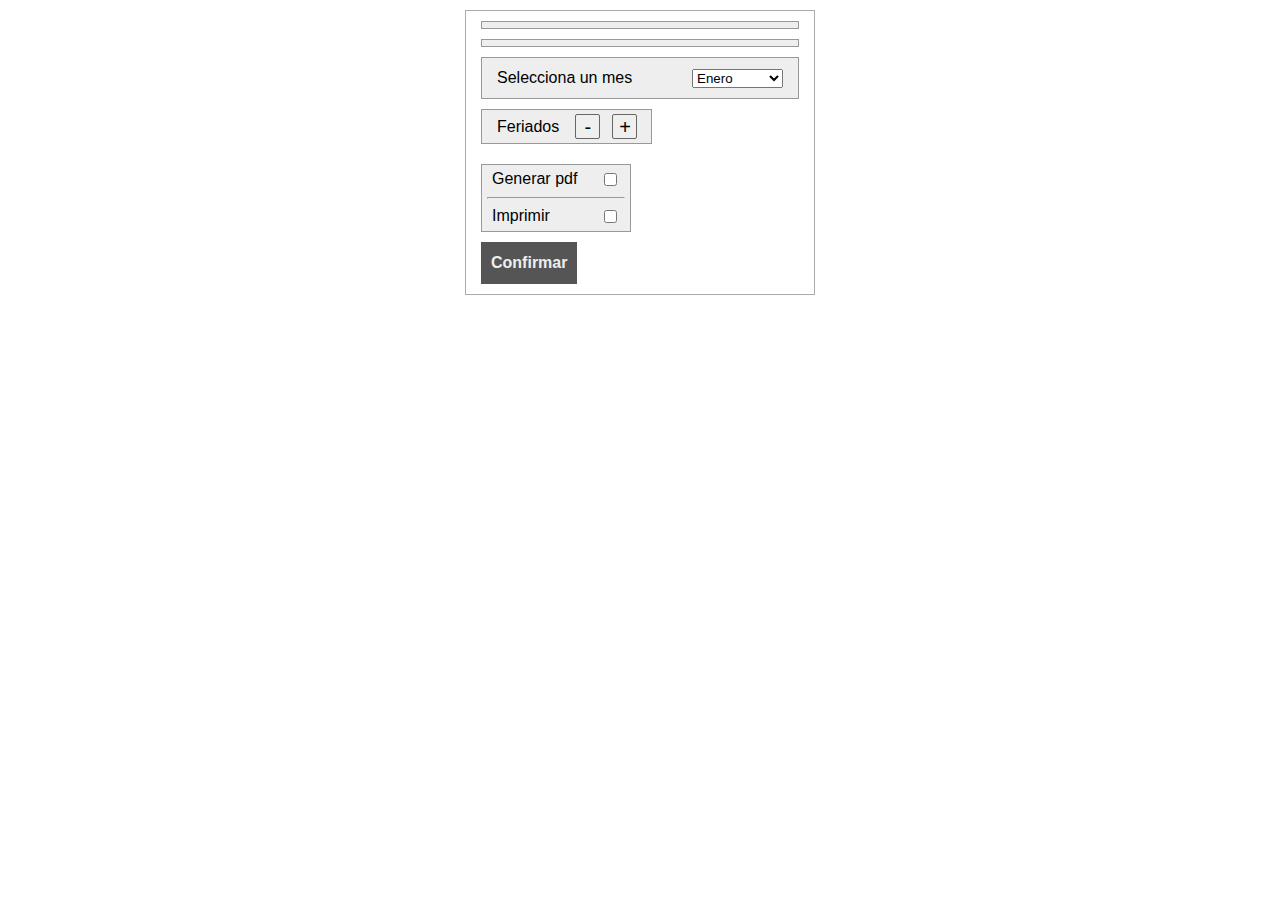
<file: src/actividad.html>
<!DOCTYPE html>
<html lang="en">
<head>
    <meta charset="UTF-8">
    <meta name="viewport" content="width=device-width, initial-scale=1.0">
    <link rel="stylesheet" href="styleactividad.css">
    <title>Completar datos</title>
</head>
<body>
    <div class="container">
        <div class="texto nombre"></div>
        <div class="texto actividad"></div>
        <div class="mes">
            <label for="mes">Selecciona un mes</label>
            <select id="mes" name="mes">
                <option value="1">Enero</option>
                <option value="2">Febrero</option>
                <option value="3">Marzo</option>
                <option value="4">Abril</option>
                <option value="5">Mayo</option>
                <option value="6">Junio</option>
                <option value="7">Julio</option>
                <option value="8">Agosto</option>
                <option value="9">Septiembre</option>
                <option value="10">Octubre</option>
                <option value="11">Noviembre</option>
                <option value="12">Diciembre</option>
            </select>
        </div>
        <div class="feriadosHeader">
            <span>Feriados</span>
            <button class="menos">-</button>
            <button class="mas">+</button> 
        </div>
        <div class="feriados"></div>
        <div class="pdfimp">
            <div class="pdf">
                <label for="pdf">Generar pdf</label>
                <input type="checkbox" value="seleccionado" id="pdf">
            </div>
            <hr>
            <div class="imp">
                <label for="imp">Imprimir</label>
                <input type="checkbox" value="seleccionado" id="imp">
            </div>
            <div class="advPdfImp"></div>
        </div>
        <div class="enviar">Confirmar</div>
        <div class="advertencia"></div>
    </div>
    

    <script src="actividad.js"></script>
</body>
</html>
</file>
<file: src/styleactividad.css>
*{
    font-family: sans-serif;
    box-sizing: border-box;
}


body {
    margin: 0;
    padding: 10px;
    display: flex;
    flex-direction: column;
    justify-content: center;
    align-items: center;
}

.container {
    width: 100%;
    height: 100%;
    max-width: 350px;
    max-height: 400px;
    border: 0.5px solid #aaa;
    padding: 5px 15px;
    display: flex;
    flex-direction: column;
    justify-content: center;
    align-items: self-start;
}

.texto {
    width: 100%;
    border: 0.5px solid #999;
    background-color: #eee;
    margin: 5px 0;
    padding: 3px 15px;
    line-height: 2;
    color: #555;
}

.mes {
    width: 100%;
    line-height: 2.5;
    margin: 5px 0;
    padding: 0 15px;
    border: 0.5px solid #999;
    background-color: #eee;
    display: flex;
    flex-direction: row;
    justify-content: space-between;
    align-items: center;
}



.feriadosHeader {
    width: auto;
    line-height: 2;
    margin: 5px 0;
    padding: 0 8px 0 15px;
    border: 0.5px solid #999;
    background-color: #eee;
    display: flex;
    flex-direction: row;
    justify-content: space-around;
    align-items: center;

    span {
        margin-right: 10px
    }
    
    .mas, .menos {
        width: 25px;
        height: 25px;
        border-radius: 2px;
        border: 1px solid #666;
        font-size: 20px;
        margin: 4px 6px;
        text-align: center;
    }
    
    .mas:hover, .menos:hover {
        background-color: #aaa;
        color: #eee;
        cursor: pointer;
    }
    
    .mas:active {
        background-color: #666;
    }
}

.feriados {
    width: fit-content;
    height: fit-content;
    padding: 5px 0;
    display: flex;
    flex-direction: row;
    justify-content: flex-start;
    align-items: center;
    flex-wrap: wrap;
}

.dia {
    width: 25px;
    height: 25px;
    border-radius: 2px;
    border: 1px solid #666;
    margin: 4px;
}

.enviar {
    width: auto;
    line-height: 2;
    margin: 5px 0;
    padding: 5px 10px;
    background-color: #555;
    color: #eee;
    font-weight: 700;
    text-align: center;
}

.enviar:hover {
    background-color: #777;
    cursor: pointer;
}

.enviar:active {
    background-color: #999;
}

.advertencia {
    color: red;
    height: fit-content;
}


.pdfimp {
    width: 150px;
    background-color: #eee;
    border: 0.5px solid #999;
    margin: 5px 0;
    padding: 0 5px;
    position: relative;
}

.pdf , .imp {
    margin: 5px 5px;
    display: flex;
    flex-direction: row;
    justify-content: space-between;
}

.advPdfImp {
    position: absolute;
    top: 10px;
    left: 160px;
    font-size: 15px;
    width: 120px;
    height: 30px;
    color: red;
}
</file>
